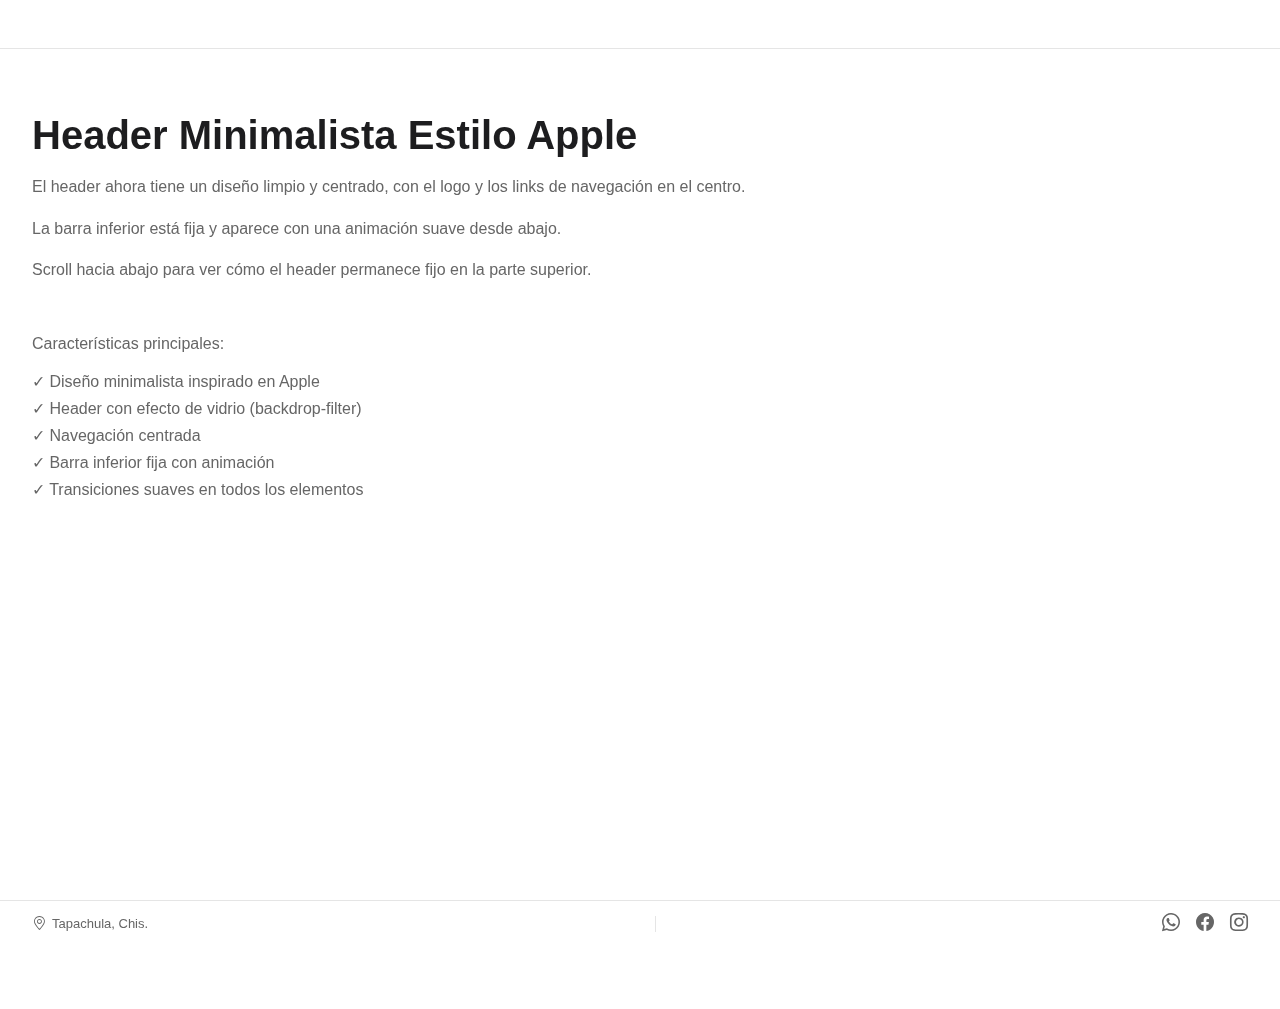
<file: a.html>
<!DOCTYPE html>
<html lang="es">

<head>
    <meta charset="UTF-8">
    <meta name="viewport" content="width=device-width, initial-scale=1.0">
    <title>Header Minimalista</title>
    <link rel="stylesheet" href="https://cdn.jsdelivr.net/npm/bootstrap-icons@1.11.0/font/bootstrap-icons.css">
    <style>
        :root {
            --color-verde: #34C759;
        }

        * {
            margin: 0;
            padding: 0;
            box-sizing: border-box;
        }

        body {
            font-family: -apple-system, BlinkMacSystemFont, 'Segoe UI', 'Helvetica Neue', Arial, sans-serif;
            padding-bottom: 60px;
        }

        /* Header Principal - Minimalista centrado */
        .main-header {
            position: sticky;
            top: 0;
            z-index: 1000;
            background-color: rgba(255, 255, 255, 0.8);
            backdrop-filter: saturate(180%) blur(20px);
            border-bottom: 1px solid rgba(0, 0, 0, 0.1);
        }

        .header-inner {
            display: flex;
            align-items: center;
            justify-content: center;
            height: 44px;
            max-width: 1400px;
            margin: 0 auto;
            padding: 0 2rem;
            gap: 3rem;
            opacity: 0;
            transform: translateY(-10px);
            animation: fadeInDown 0.6s cubic-bezier(0.25, 0.46, 0.45, 0.94) 0.2s forwards;
        }

        @keyframes fadeInDown {
            to {
                opacity: 1;
                transform: translateY(0);
            }
        }

        .navbar-logo {
            display: flex;
            align-items: center;
        }

        .navbar-logo img {
            height: 32px;
            width: auto;
            transition: opacity 0.2s;
        }

        .navbar-logo:hover img {
            opacity: 0.7;
        }

        .header-nav-desktop {
            display: none;
        }

        .header-nav-desktop ul {
            display: flex;
            align-items: center;
            gap: 2rem;
            list-style: none;
        }

        .header-nav-desktop a {
            text-decoration: none;
            color: #1d1d1f;
            font-size: 12px;
            font-weight: 400;
            letter-spacing: -0.01em;
            transition: color 0.2s;
            position: relative;
            padding: 4px 0;
        }

        .header-nav-desktop a:hover {
            color: var(--color-verde);
        }

        .header-nav-desktop a.active::after {
            content: '';
            position: absolute;
            bottom: 0;
            left: 0;
            right: 0;
            height: 1px;
            background-color: var(--color-verde);
        }

        /* Barra inferior - Ubicación y Redes Sociales */
        .bottom-bar {
            position: fixed;
            bottom: 0;
            left: 0;
            right: 0;
            z-index: 999;
            background-color: rgba(255, 255, 255, 0.9);
            backdrop-filter: saturate(180%) blur(20px);
            border-top: 1px solid rgba(0, 0, 0, 0.1);
            transform: translateY(100%);
            animation: slideUp 0.8s cubic-bezier(0.25, 0.46, 0.45, 0.94) 0.5s forwards;
        }

        @keyframes slideUp {
            to {
                transform: translateY(0);
            }
        }

        .bottom-bar__content {
            display: flex;
            align-items: center;
            justify-content: center;
            gap: 2rem;
            max-width: 1400px;
            margin: 0 auto;
            padding: 12px 2rem;
        }

        .bottom-bar__location {
            display: flex;
            align-items: center;
            gap: 6px;
            color: #666;
            font-size: 12px;
        }

        .bottom-bar__location i {
            font-size: 14px;
        }

        .bottom-bar__divider {
            width: 1px;
            height: 16px;
            background-color: rgba(0, 0, 0, 0.1);
            display: none;
        }

        .bottom-bar__social {
            display: flex;
            align-items: center;
            gap: 1rem;
        }

        .bottom-bar__social a {
            color: #666;
            font-size: 16px;
            transition: color 0.2s, transform 0.2s;
            display: flex;
            align-items: center;
        }

        .bottom-bar__social a:hover {
            color: var(--color-verde);
            transform: translateY(-2px);
        }

        /* Responsive */
        @media (min-width: 768px) {
            .header-nav-desktop {
                display: block;
            }

            .bottom-bar__divider {
                display: block;
            }

            .bottom-bar__content {
                justify-content: space-between;
            }
        }

        @media (min-width: 992px) {
            .header-inner {
                height: 48px;
                gap: 4rem;
            }

            .navbar-logo img {
                height: 36px;
            }

            .header-nav-desktop a {
                font-size: 14px;
            }

            .bottom-bar__location {
                font-size: 13px;
            }

            .bottom-bar__social a {
                font-size: 18px;
            }
        }

        /* Demo content */
        .demo-content {
            min-height: 100vh;
            padding: 4rem 2rem;
            max-width: 1400px;
            margin: 0 auto;
        }

        .demo-content h1 {
            font-size: 2.5rem;
            font-weight: 600;
            margin-bottom: 1rem;
            color: #1d1d1f;
        }

        .demo-content p {
            color: #666;
            line-height: 1.6;
            margin-bottom: 1rem;
        }
    </style>
</head>

<body>
    <!-- Header Principal -->
    <header class="main-header">
        <div class="header-inner">
            <a class="navbar-logo" href="index.html">
                <img src="assets/logos/logo-negro.png" alt="Logo">
            </a>

            <nav class="header-nav-desktop">
                <ul>
                    <li><a href="index.html" class="active">Inicio</a></li>
                    <li><a href="servicios.html">Servicios</a></li>
                    <li><a href="proyectos.html">Proyectos</a></li>
                    <li><a href="equipo.html">Contacto</a></li>
                </ul>
            </nav>
        </div>
    </header>

    <!-- Contenido Demo -->
    <div class="demo-content">
        <h1>Header Minimalista Estilo Apple</h1>
        <p>El header ahora tiene un diseño limpio y centrado, con el logo y los links de navegación en el centro.</p>
        <p>La barra inferior está fija y aparece con una animación suave desde abajo.</p>
        <p>Scroll hacia abajo para ver cómo el header permanece fijo en la parte superior.</p>

        <div style="margin-top: 3rem;">
            <p>Características principales:</p>
            <ul style="list-style: none; padding-left: 0; color: #666;">
                <li style="margin-bottom: 0.5rem;">✓ Diseño minimalista inspirado en Apple</li>
                <li style="margin-bottom: 0.5rem;">✓ Header con efecto de vidrio (backdrop-filter)</li>
                <li style="margin-bottom: 0.5rem;">✓ Navegación centrada</li>
                <li style="margin-bottom: 0.5rem;">✓ Barra inferior fija con animación</li>
                <li style="margin-bottom: 0.5rem;">✓ Transiciones suaves en todos los elementos</li>
            </ul>
        </div>
    </div>

    <!-- Barra Inferior Fija -->
    <div class="bottom-bar">
        <div class="bottom-bar__content">
            <div class="bottom-bar__location">
                <i class="bi bi-geo-alt"></i>
                <span>Tapachula, Chis.</span>
            </div>

            <div class="bottom-bar__divider"></div>

            <div class="bottom-bar__social">
                <a href="#" aria-label="WhatsApp">
                    <i class="bi bi-whatsapp"></i>
                </a>
                <a href="https://www.facebook.com/otoch.arquitectos" aria-label="Facebook">
                    <i class="bi bi-facebook"></i>
                </a>
                <a href="https://www.instagram.com/otoch.arquitectos/" aria-label="Instagram">
                    <i class="bi bi-instagram"></i>
                </a>
            </div>
        </div>
    </div>
</body>

</html>
</file>
